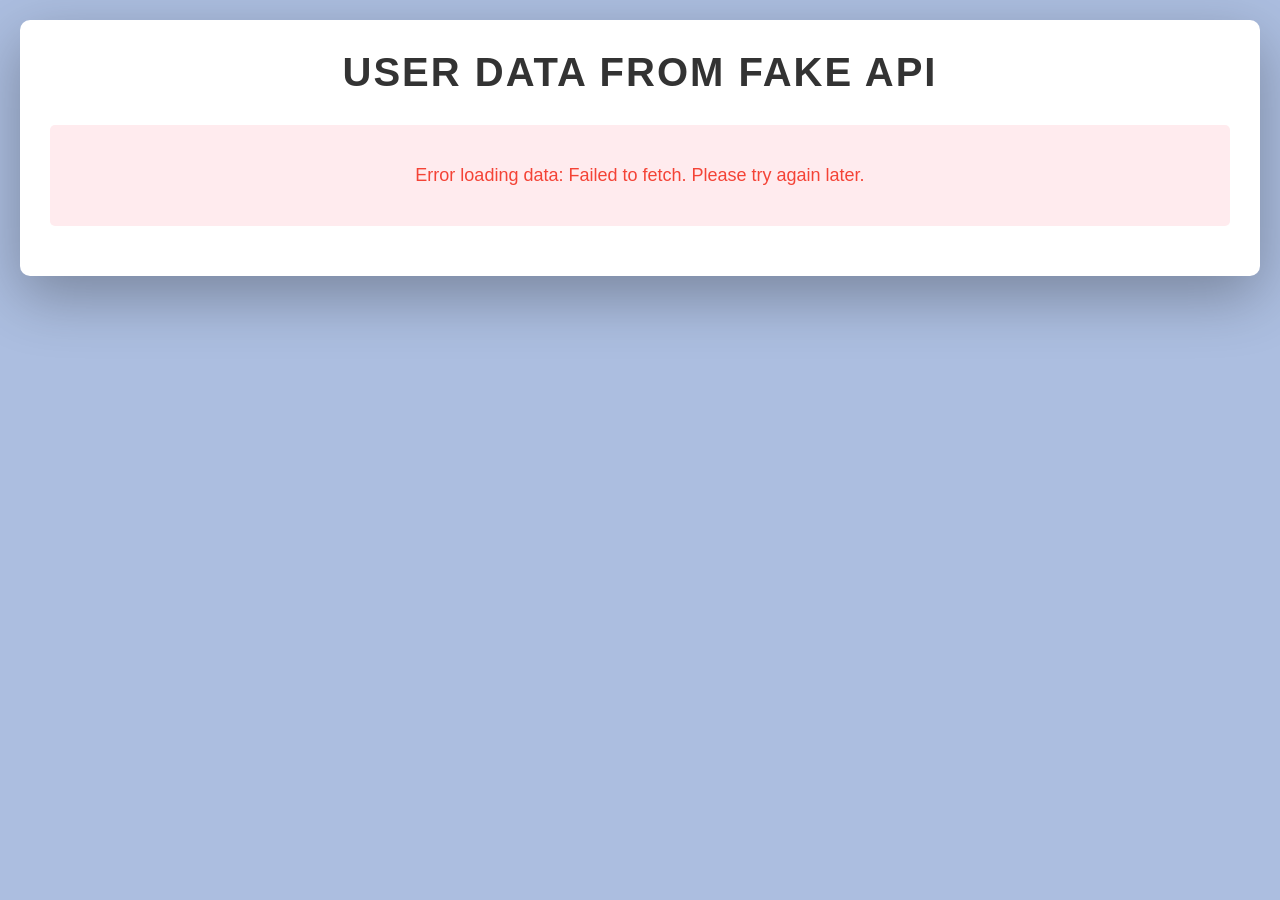
<file: index.html>
<!DOCTYPE html>
<html lang="en">
<head>
    <meta charset="UTF-8">
    <meta name="viewport" content="width=device-width, initial-scale=1.0">
    <title>Fake API User Data</title>
    <link rel="stylesheet" href="style.css">
</head>
<body>
    <div class="container">
        <h1>User Data from Fake API</h1>
        <div id="userTable">
            <div class="loading">Loading data...</div>
        </div>
    </div>

    <script src="./script.js"></script>
</body>
</html>
</file>
<file: style.css>
/* Global Styles */
* {
    margin: 0;
    padding: 0;
    box-sizing: border-box;
}

body {
    font-family: 'Arial', sans-serif;
    background: #acbee0; 
    min-height: 100vh;
    padding: 20px;
}

.container {
    max-width: 1400px;
    margin: 0 auto;
    background: white;
    border-radius: 10px;
    box-shadow: 0 20px 60px rgba(0,0,0,0.3);
    padding: 30px;
}

h1 {
    color: #333;
    text-align: center;
    margin-bottom: 30px;
    font-size: 2.5em;
    text-transform: uppercase;
    letter-spacing: 2px;
}

/* Table Styles */
table {
    width: 100%;
    border-collapse: collapse;
    margin-top: 20px;
    background-color: white;
    border-radius: 10px;
    overflow: hidden;
    box-shadow: 0 4px 6px rgba(0,0,0,0.1);
}

th {
    background-color: #4CAF50;
    color: white;
    padding: 15px;
    font-size: 16px;
    text-transform: uppercase;
    letter-spacing: 1px;
}

td {
    padding: 12px 15px;
    text-align: left;
    border-bottom: 1px solid #ddd;
}

tr:nth-child(even) {
    background-color: #f8f9fa;
}

tr:hover {
    background-color: #f1f1f1;
    transition: background-color 0.3s ease;
}

/* Your Personal Info Row Highlight */
.your-info {
    background-color: #e3f2fd !important;
    font-weight: bold;
    border-left: 4px solid #2196F3;
}

.your-info:hover {
    background-color: #bbdefb !important;
}

/* Loading and Error States */
.loading {
    text-align: center;
    padding: 40px;
    font-size: 18px;
    color: #666;
}

.loading::after {
    content: '';
    display: inline-block;
    width: 20px;
    height: 20px;
    margin-left: 10px;
    border: 3px solid #f3f3f3;
    border-top: 3px solid #4CAF50;
    border-radius: 50%;
    animation: spin 1s linear infinite;
}

@keyframes spin {
    0% { transform: rotate(0deg); }
    100% { transform: rotate(360deg); }
}

.error {
    color: #f44336;
    text-align: center;
    padding: 40px;
    font-size: 18px;
    background-color: #ffebee;
    border-radius: 5px;
    margin: 20px 0;
}

/* Responsive Design */
@media screen and (max-width: 768px) {
    .container {
        padding: 15px;
    }
    
    h1 {
        font-size: 1.8em;
    }
    
    table {
        display: block;
        overflow-x: auto;
        white-space: nowrap;
    }
    
    th, td {
        padding: 10px;
        font-size: 14px;
    }
}

@media screen and (max-width: 480px) {
    h1 {
        font-size: 1.5em;
    }
    
    th, td {
        padding: 8px;
        font-size: 12px;
    }
}

/* Custom Scrollbar */
::-webkit-scrollbar {
    width: 10px;
    height: 10px;
}

::-webkit-scrollbar-track {
    background: #f1f1f1;
    border-radius: 10px;
}

::-webkit-scrollbar-thumb {
    background: #4CAF50;
    border-radius: 10px;
}

::-webkit-scrollbar-thumb:hover {
    background: #45a049;
}

/* Table Caption */
caption {
    padding: 10px;
    background-color: #f8f9fa;
    border-radius: 5px 5px 0 0;
    font-weight: bold;
    color: #333;
}
</file>
